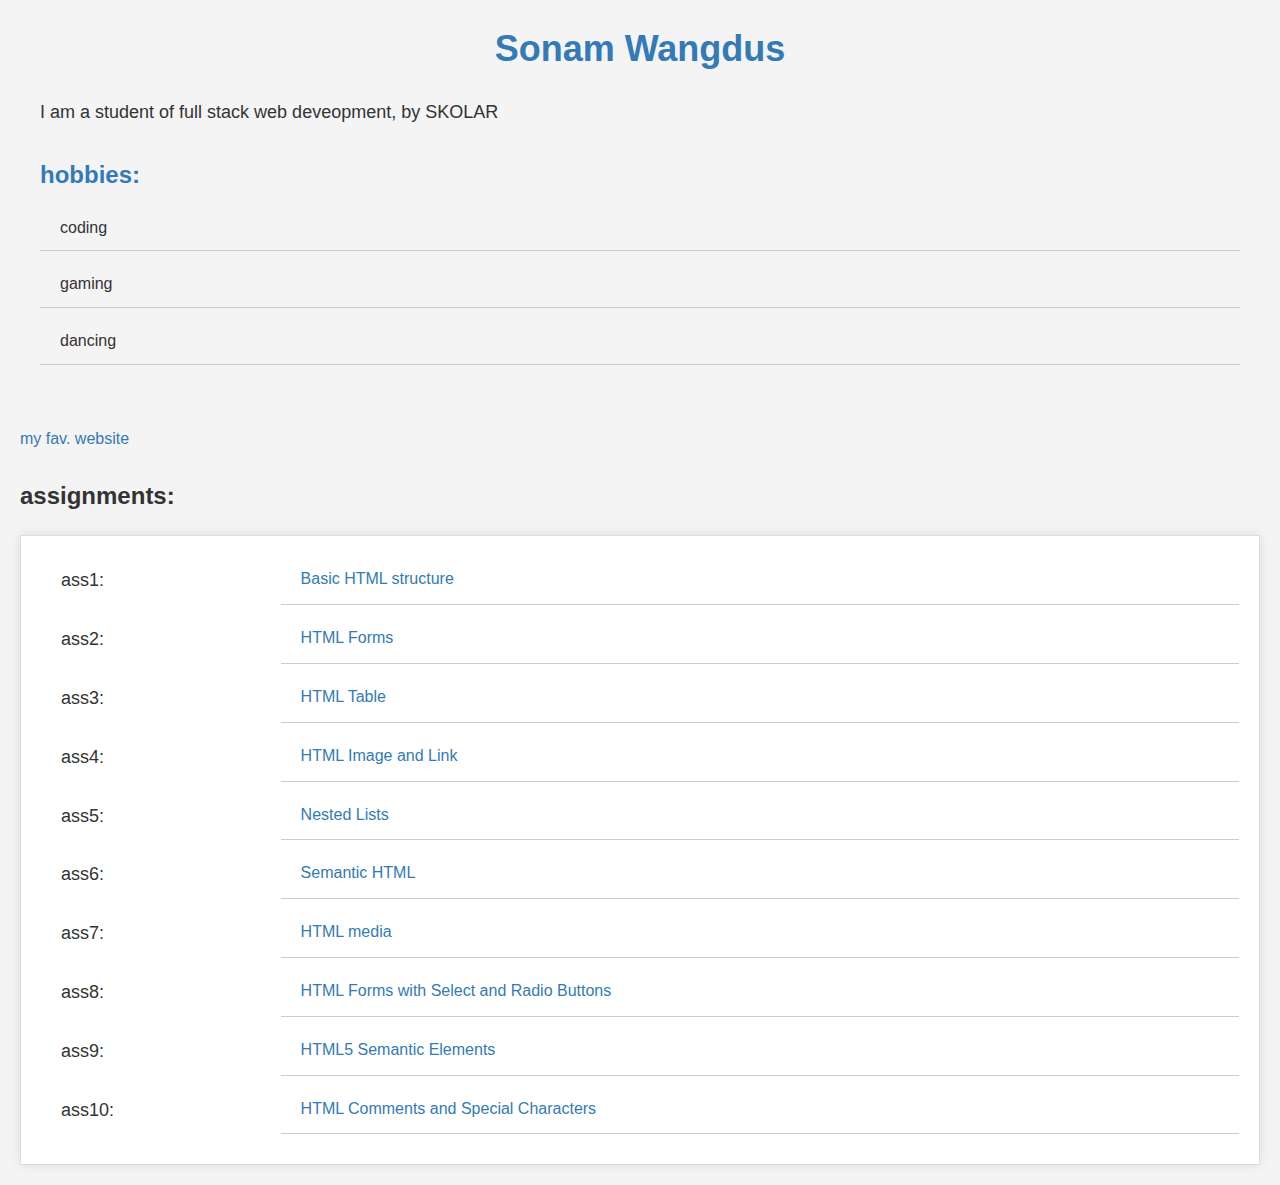
<file: index.html>
<!DOCTYPE html>
<html lang="en">
  <head>
    <meta charset="UTF-8" />
    <meta name="viewport" content="width=device-width, initial-scale=1.0" />
    <title>ass-1</title>
    <style>
      /* Global Styles */

      * {
        box-sizing: border-box;
        margin: 0;
        padding: 0;
      }

      body {
        font-family: Arial, sans-serif;
        background-color: #f4f4f4;
        color: #333;
        line-height: 1.6;
        padding: 20px; /* added padding to body */
      }

      /* Header Styles */

      h1 {
        font-size: 36px;
        margin-bottom: 10px;
        text-align: center;
        color: #337ab7;
        padding: 0 20px; /* added padding to h1 */
      }

      h4 {
        font-size: 24px;
        margin-bottom: 10px;
        text-align: left;
        color: #337ab7;
        padding: 0 20px; /* added padding to h4 */
      }

      /* Paragraph Styles */

      p {
        margin-bottom: 20px;
        padding: 10px 20px; /* added padding to p */
        font-size: 18px;
      }

      /* List Styles */

      ul {
        list-style: none;
        padding: 0 20px; /* added padding to ul */
        margin: 0;
      }

      li {
        margin-bottom: 10px;
        padding: 10px 20px; /* added padding to li */
        border-bottom: 1px solid #ccc;
      }

      /* Link Styles */

      a {
        text-decoration: none;
        color: #337ab7;
      }

      a:hover {
        color: #23527c;
      }

      /* Assignments Styles */

      .assignments {
        display: grid;
        grid-template-columns: 20% auto;
        margin-top: 20px;
        padding: 20px; /* added padding to assignments container */
        background-color: #fff;
        border: 1px solid #ddd;
        box-shadow: 0 0 10px rgba(0, 0, 0, 0.1);
      }

      .assignments p {
        margin-bottom: 10px;
      }

      .assignments a {
        display: block;
        margin-bottom: 10px;
        padding: 10px 20px; /* added padding to assignments a */
        border-bottom: 1px solid #ccc;
      }

      .assignments a:hover {
        background-color: #f7f7f7;
      }

      /* Responsive Design */

      @media only screen and (max-width: 768px) {
        body {
          font-size: 16px;
        }
        h1 {
          font-size: 24px;
        }
      }

      @media only screen and (max-width: 480px) {
        body {
          font-size: 14px;
        }
        h1 {
          font-size: 18px;
        }
      }
    </style>
  </head>
  <body>
    <h1>Sonam Wangdus</h1>
    <p>I am a student of full stack web deveopment, by SKOLAR</p>
    <h4>hobbies:</h4>
    <ul>
      <li>coding</li>
      <li>gaming</li>
      <li>dancing</li>
    </ul>
    <br /><br />
    <a href="https://copilot.microsoft.com/?dpwa=1">my fav. website</a>
    <br /><br />

    <h2>assignments:</h2>
    <div class="assignments">
      <p>ass1:</p>
      <a href="index.html">Basic HTML structure</a>
      <p>ass2:</p>
      <a href="components/forms.html">HTML Forms</a>
      <p>ass3:</p>
      <a href="components/table.html">HTML Table</a>
      <p>ass4:</p>
      <a href="components/imageLink.html">HTML Image and Link</a>
      <p>ass5:</p>
      <a href="components/nestedList.html">Nested Lists</a>
      <p>ass6:</p>
      <a href="components/semantic.html">Semantic HTML</a>
      <p>ass7:</p>
      <a href="components/audioVideo.html">HTML media</a>
      <p>ass8:</p>
      <a href="components/forms2.html"
        >HTML Forms with Select and Radio Buttons</a
      >
      <p>ass9:</p>
      <a href="components/semantic2.html">HTML5 Semantic Elements</a>
      <p>ass10:</p>
      <a href="components/CNSc.html">HTML Comments and Special Characters</a>
    </div>
  </body>
</html>
</file>
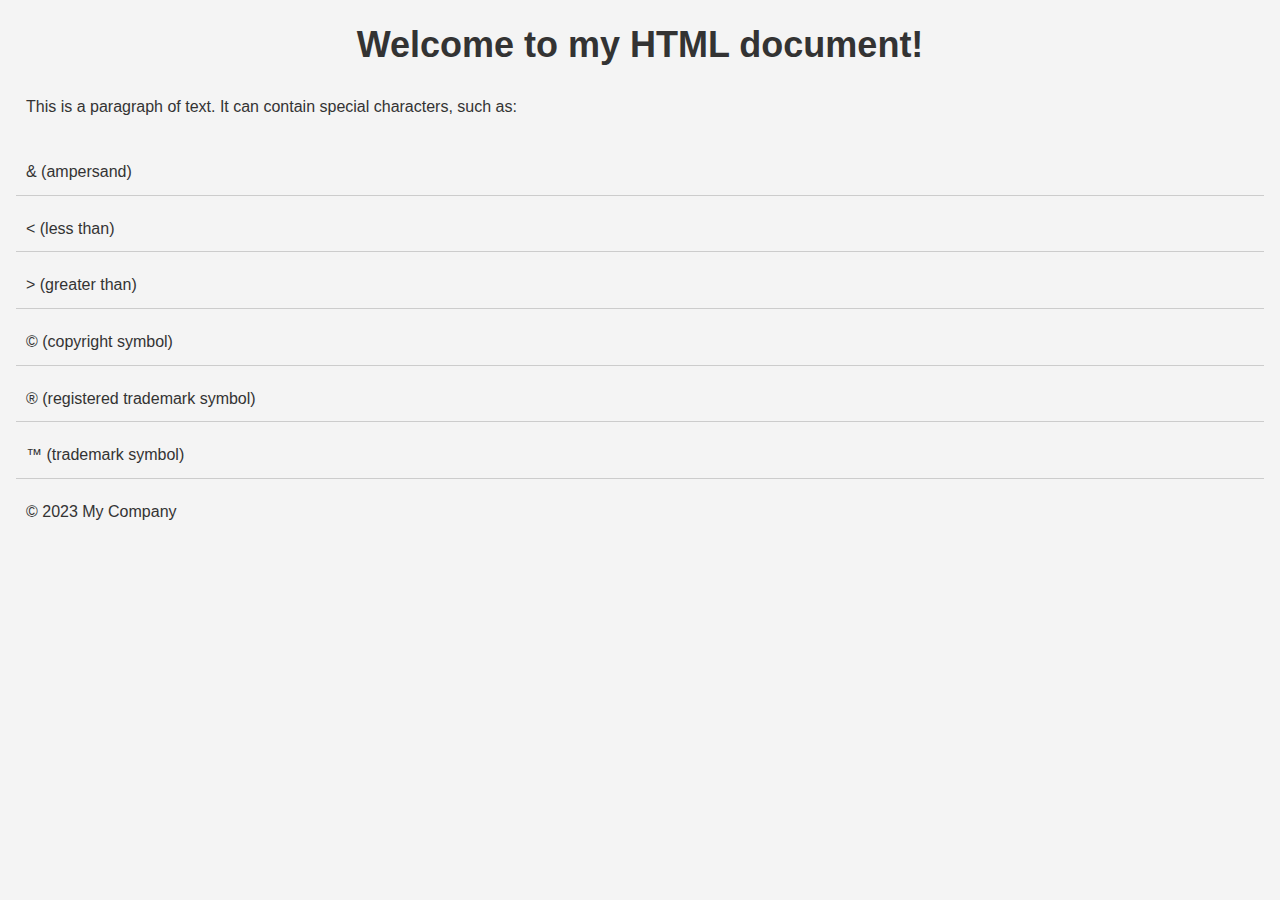
<file: components/CNSc.html>
<!DOCTYPE html>
<html lang="en">
  <head>
      <meta charset="UTF-8">
      <meta name="viewport" content="width=device-width, initial-scale=1.0">
      <title>My HTML Document</title>
    <style>
        /* Global Styles */

* {
  box-sizing: border-box;
  margin: 0;
  padding: 0;
}

body {
  font-family: Arial, sans-serif;
  background-color: #f4f4f4;
  color: #333;
  line-height: 1.6;
  padding: 1rem;
}

/* Header Styles */

h1 {
  font-size: 36px;
  margin-bottom: 10px;
  text-align: center;
}

/* Paragraph Styles */

p {
  margin-bottom: 20px;
  padding: 10px;
}

/* List Styles */

ul {
  list-style: none;
  padding: 0;
  margin: 0;
}

li {
  margin-bottom: 10px;
  padding: 10px;
  border-bottom: 1px solid #ccc;
}

/* Special Characters Styles */

.special-characters {
  font-size: 24px;
  font-weight: bold;
  margin-bottom: 20px;
}

/* Copyright Styles */

.copyright {
  font-size: 18px;
  font-weight: bold;
  margin-bottom: 20px;
  text-align: center;
}

/* Responsive Design */

@media only screen and (max-width: 768px) {
  body {
    font-size: 16px;
  }
  h1 {
    font-size: 24px;
  }
}

@media only screen and (max-width: 480px) {
  body {
    font-size: 14px;
  }
  h1 {
    font-size: 18px;
  }
}
    </style>
  </head>
  <body>
    <h1>Welcome to my HTML document!</h1>
    <p>This is a paragraph of text. It can contain special characters, such as:</p>
    <ul>
      <li>&amp; (ampersand)</li>
      <li>&lt; (less than)</li>
      <li>&gt; (greater than)</li>
      <li>&copy; (copyright symbol)</li>
      <li>&reg; (registered trademark symbol)</li>
      <li>&trade; (trademark symbol)</li>
    </ul>
    
    <p>&copy; 2023 My Company</p>
  </body>

</html>
</file>
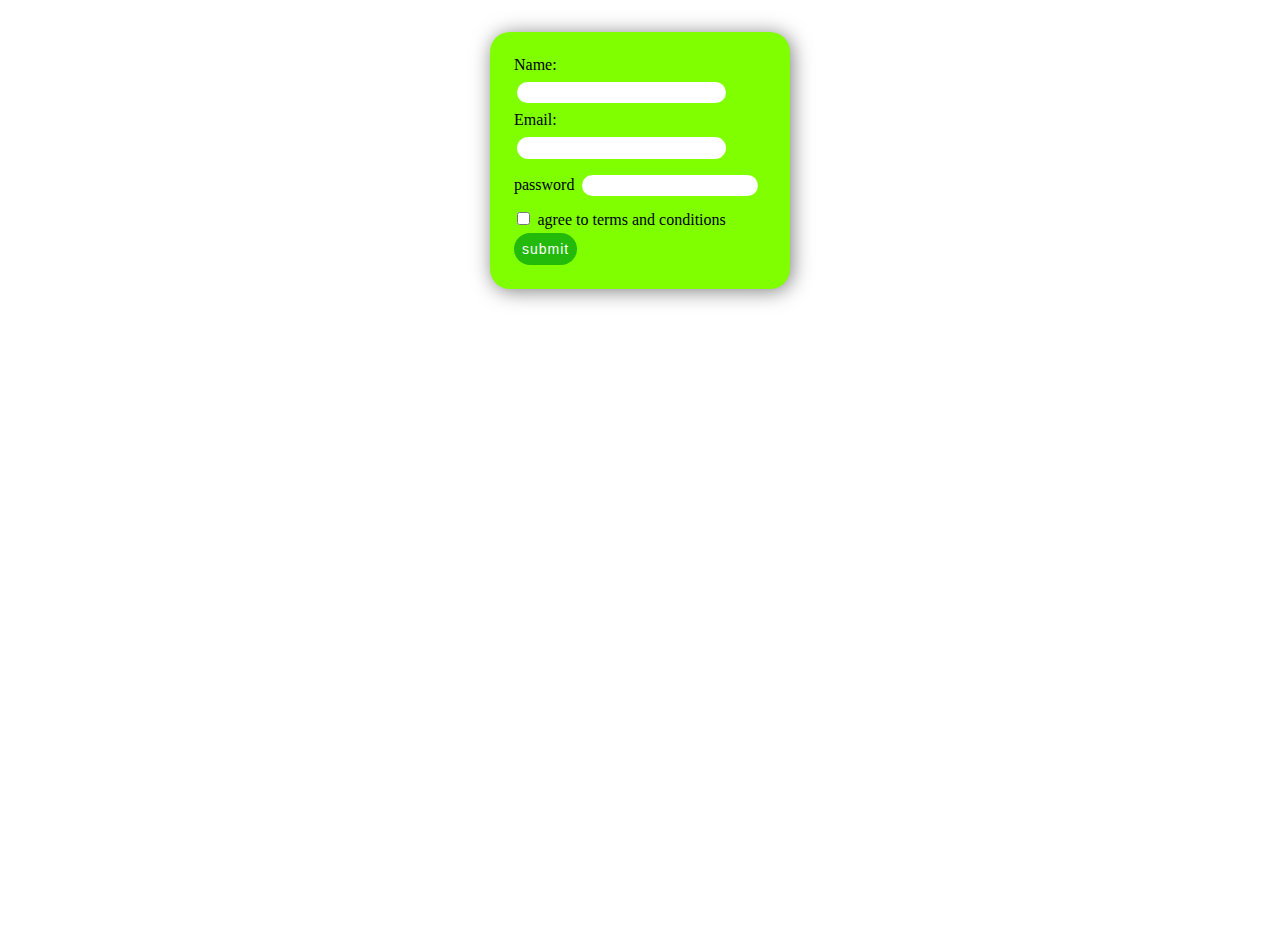
<file: components/forms.html>
<!DOCTYPE html>
<html lang="en">
<head>
    <meta charset="UTF-8">
    <meta name="viewport" content="width=device-width, initial-scale=1.0">
    <link rel="stylesheet" href="../src/style.css">
    <title>myForm</title>
</head>
<body>
    <form action="">
        <label for="name">Name:</label>
        <input type="text" id="name" name="name" required><br>
        <label for="email">Email:</label>
        <input type="email" id="email" name="email" required><br>
        <label for="password">password</label>
        <input type="password" id="password" name="password" required style="width: 70%;"><br>
        <input type="checkbox" name="TAC" placeholder="none">
        <label for="TAC">agree to terms and conditions </label><br>
        
        <button type="submit">submit</button>
    </form>
</body>
</html>
</file>
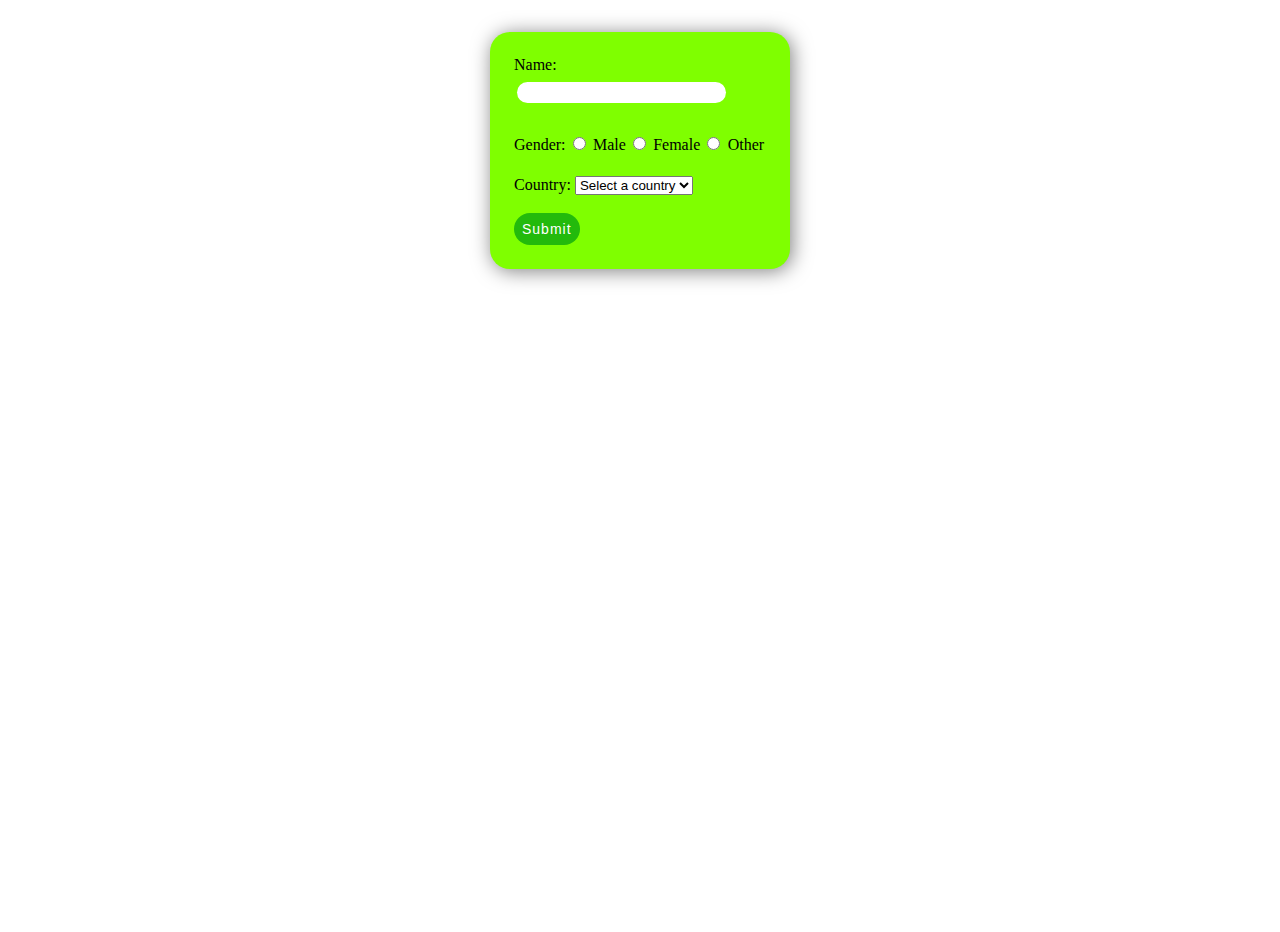
<file: components/forms2.html>
<!DOCTYPE html>
<html lang="en">
<head>
    <meta charset="UTF-8">
    <meta name="viewport" content="width=device-width, initial-scale=1.0">
    <link rel="stylesheet" href="../src/style.css">
    <title>Form Example</title>
</head>
<body>
    <form>
        <label for="name">Name:</label>
        <input type="text" id="name" name="name"><br><br>

        <label>Gender:</label>
        <input type="radio" id="male" name="gender" value="male">
        <label for="male">Male</label>
        <input type="radio" id="female" name="gender" value="female">
        <label for="female">Female</label>
        <input type="radio" id="other" name="gender" value="other">
        <label for="other">Other</label><br><br>

        <label for="country">Country:</label>
        <select id="country" name="country">
            <option value="">Select a country</option>
            <option value="usa">USA</option>
            <option value="canada">Canada</option>
            <option value="mexico">Mexico</option>
            <option value="uk">United Kingdom</option>
            <option value="france">France</option>
            <!-- Add more options as needed -->
        </select><br><br>

        <button type="submit" value="Submit">Submit</button>
    </form>
</body>
</html>
</file>
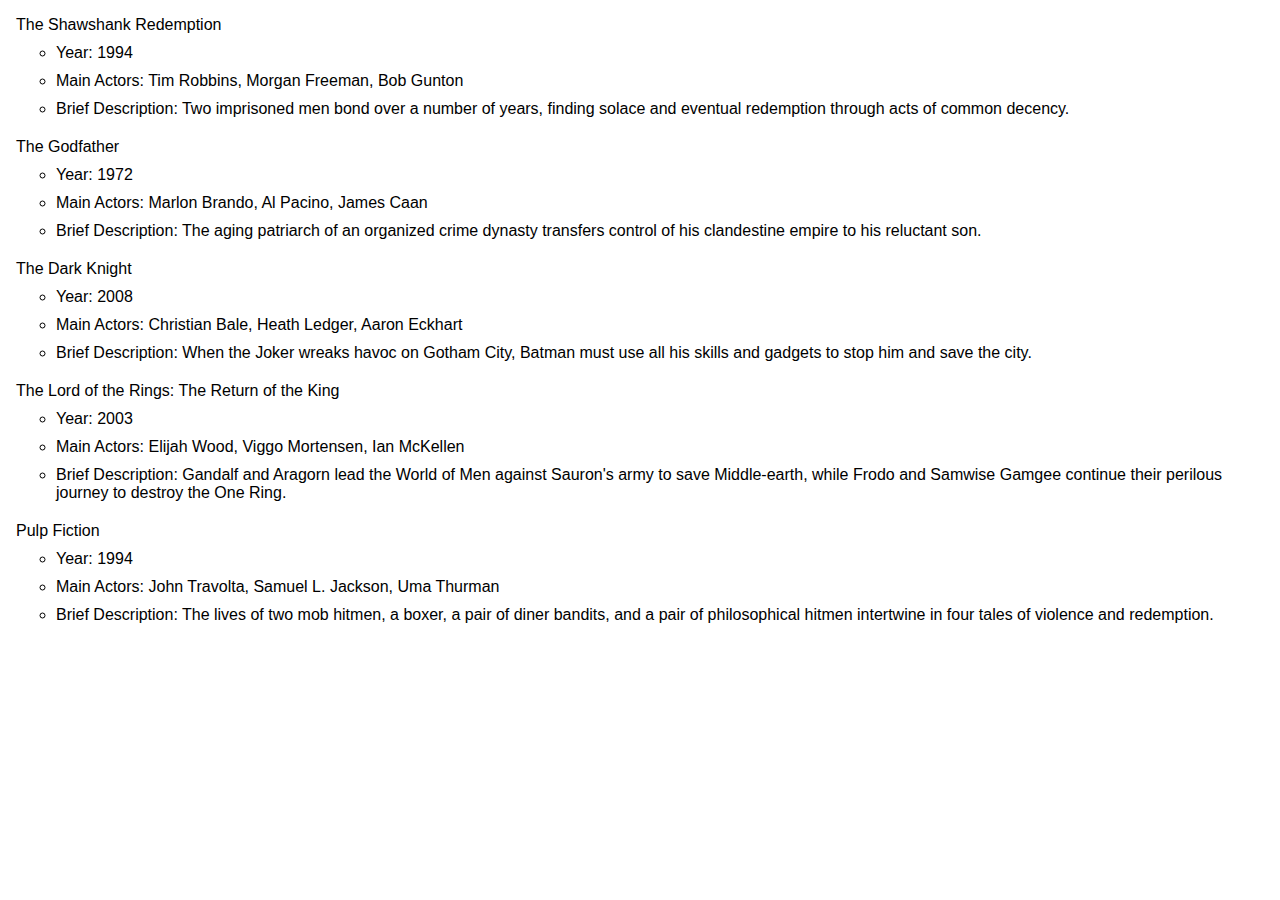
<file: components/nestedList.html>
<!DOCTYPE html>
<html lang="en">
<head>
    <meta charset="UTF-8">
    <meta name="viewport" content="width=device-width, initial-scale=1.0">
    <title>Top Five Movies</title>
    <style>
        /* Global styles */

body {
  font-family: Arial, sans-serif;
  margin: 0;
  padding: 0;
  padding: 1rem;
}

/* List styles */

ol {
  list-style: none;
  padding: 0;
  margin: 0;
}

li {
  margin-bottom: 20px;
}

li ul {
  margin-top: 10px;
}

li ul li {
  margin-bottom: 10px;
}

/* Text styles */

.title {
  font-weight: bold;
  font-size: 18px;
  margin-bottom: 10px;
}

.year {
  font-size: 14px;
  color: #666;
}

.main-actors {
  font-size: 14px;
  color: #666;
}

.brief-description {
  font-size: 14px;
  color: #666;
}

/* Layout styles */

.movie-list {
  max-width: 800px;
  margin: 40px auto;
  padding: 20px;
  background-color: #f9f9f9;
  border: 1px solid #ddd;
  box-shadow: 0 0 10px rgba(0, 0, 0, 0.1);
}
    </style>
</head>
<body>
    <ol>
        <li>The Shawshank Redemption
            <ul>
                <li>Year: 1994</li>
                <li>Main Actors: Tim Robbins, Morgan Freeman, Bob Gunton</li>
                <li>Brief Description: Two imprisoned men bond over a number of years, finding solace and eventual redemption through acts of common decency.</li>
            </ul>
        </li>
        <li>The Godfather
            <ul>
                <li>Year: 1972</li>
                <li>Main Actors: Marlon Brando, Al Pacino, James Caan</li>
                <li>Brief Description: The aging patriarch of an organized crime dynasty transfers control of his clandestine empire to his reluctant son.</li>
            </ul>
        </li>
        <li>The Dark Knight
            <ul>
                <li>Year: 2008</li>
                <li>Main Actors: Christian Bale, Heath Ledger, Aaron Eckhart</li>
                <li>Brief Description: When the Joker wreaks havoc on Gotham City, Batman must use all his skills and gadgets to stop him and save the city.</li>
            </ul>
        </li>
        <li>The Lord of the Rings: The Return of the King
            <ul>
                <li>Year: 2003</li>
                <li>Main Actors: Elijah Wood, Viggo Mortensen, Ian McKellen</li>
                <li>Brief Description: Gandalf and Aragorn lead the World of Men against Sauron's army to save Middle-earth, while Frodo and Samwise Gamgee continue their perilous journey to destroy the One Ring.</li>
            </ul>
        </li>
        <li>Pulp Fiction
            <ul>
                <li>Year: 1994</li>
                <li>Main Actors: John Travolta, Samuel L. Jackson, Uma Thurman</li>
                <li>Brief Description: The lives of two mob hitmen, a boxer, a pair of diner bandits, and a pair of philosophical hitmen intertwine in four tales of violence and redemption.</li>
            </ul>
        </li>
    </ol>
</body>
</html>
</file>
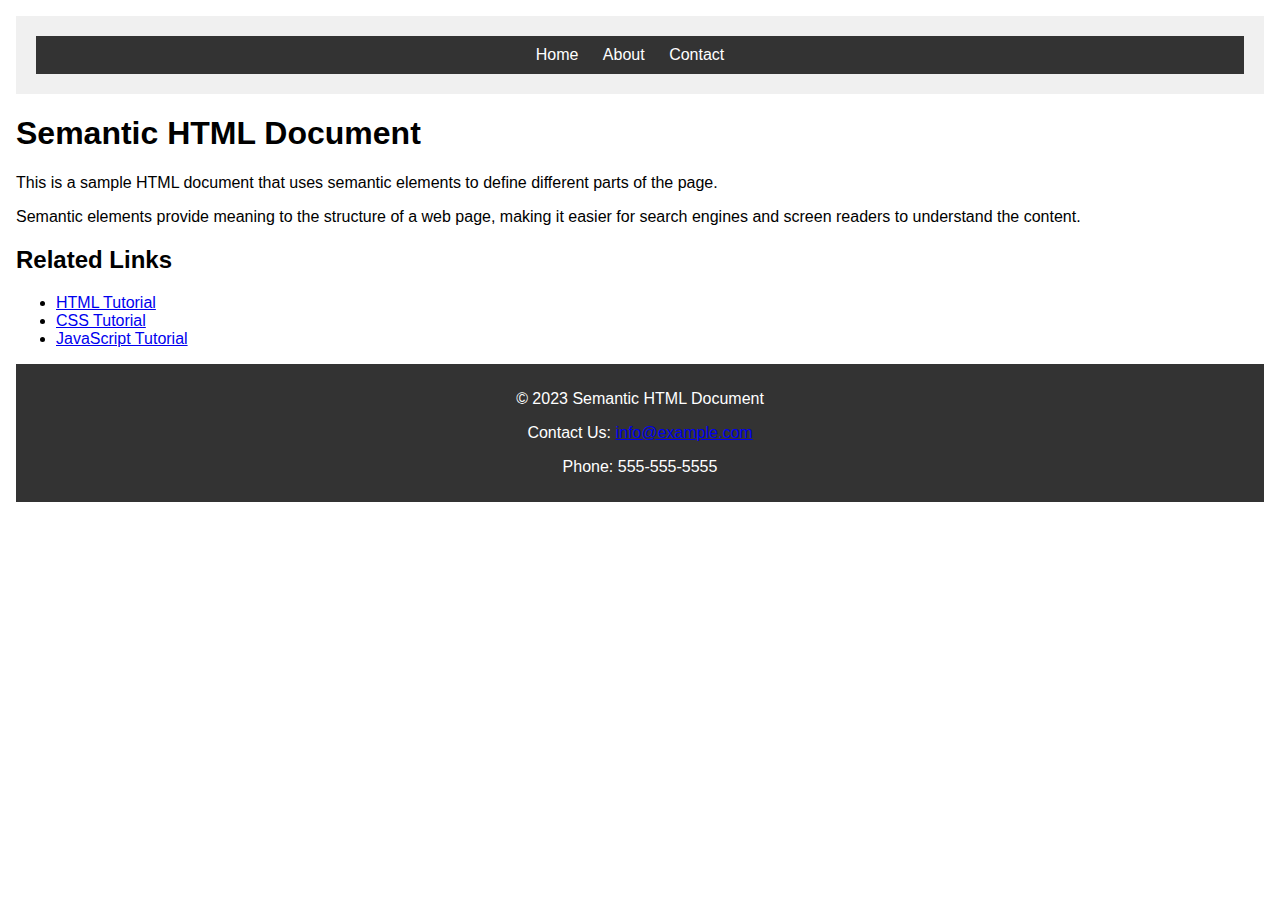
<file: components/semantic.html>
<!DOCTYPE html>
<html lang="en">
<head>
    <meta charset="UTF-8">
    <meta name="viewport" content="width=device-width, initial-scale=1.0">
    <title>Semantic HTML Document</title>
    <style>
        /* Global styles */
        body {
            font-family: Arial, sans-serif;
            margin: 0;
            padding: 1rem;
        }
    
        /* Header styles */
        header {
            background-color: #f0f0f0;
            padding: 20px;
            text-align: center;
        }
    
        header h1 {
            color: #333;
            font-size: 36px;
            margin-bottom: 10px;
        }
    
        /* Navigation styles */
        nav {
            background-color: #333;
            padding: 10px;
            text-align: center;
        }
    
        nav ul {
            list-style: none;
            margin: 0;
            padding: 0;
        }
    
        nav li {
            display: inline-block;
            margin-right: 20px;
        }
    
        nav a {
            color: #fff;
            text-decoration: none;
        }
    
        nav a:hover {
            color: #ccc;
        }
    
        /* Form styles */
        form {
            padding: 20px;
        }
    
        label {
            display: block;
            margin-bottom: 10px;
        }
    
        input[type="text"] {
            width: 100%;
            padding: 10px;
            margin-bottom: 20px;
            border: 1px solid #ccc;
        }
    
        input[type="radio"] {
            margin-right: 10px;
        }
    
        select {
            width: 100%;
            padding: 10px;
            margin-bottom: 20px;
            border: 1px solid #ccc;
        }
    
        input[type="submit"] {
            background-color: #333;
            color: #fff;
            padding: 10px 20px;
            border: none;
            border-radius: 5px;
            cursor: pointer;
        }
    
        input[type="submit"]:hover {
            background-color: #444;
        }
    
        /* Footer styles */
        footer {
            background-color: #333;
            color: #fff;
            padding: 10px;
            text-align: center;
            clear: both;
        }
    </style>
</head>
<body>
    <header>
        <nav>
            <ul>
                <li><a href="#">Home</a></li>
                <li><a href="#">About</a></li>
                <li><a href="#">Contact</a></li>
            </ul>
        </nav>
    </header>
    <main>
        <article>
            <h1>Semantic HTML Document</h1>
            <p>This is a sample HTML document that uses semantic elements to define different parts of the page.</p>
            <p>Semantic elements provide meaning to the structure of a web page, making it easier for search engines and screen readers to understand the content.</p>
        </article>
    </main>
    <aside>
        <h2>Related Links</h2>
        <ul>
            <li><a href="#">HTML Tutorial</a></li>
            <li><a href="#">CSS Tutorial</a></li>
            <li><a href="#">JavaScript Tutorial</a></li>
        </ul>
    </aside>
    <footer>
        <p>&copy; 2023 Semantic HTML Document</p>
        <p>Contact Us: <a href="mailto:info@example.com">info@example.com</a></p>
        <p>Phone: 555-555-5555</p>
    </footer>
</body>
</html>
</file>
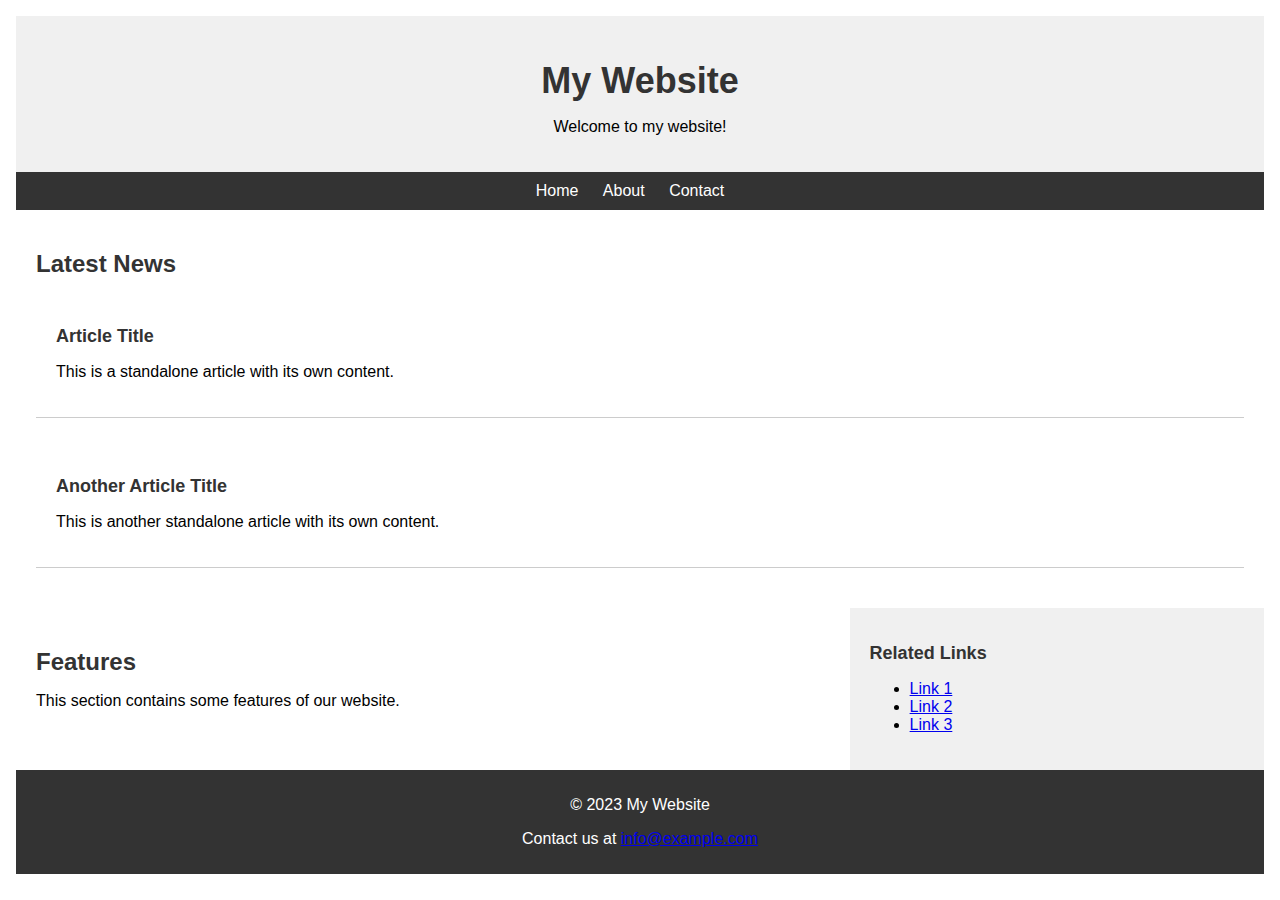
<file: components/semantic2.html>
<!DOCTYPE html>
<html lang="en">
<head>
    <meta charset="UTF-8">
    <meta name="viewport" content="width=device-width, initial-scale=1.0">
    <title>HTML5 Semantic Elements Example</title>
    <style>
        /* Global styles */
        body {
            font-family: Arial, sans-serif;
            margin: 0;
            padding: 1rem;
        }

        /* Header styles */
        header {
            background-color: #f0f0f0;
            padding: 20px;
            text-align: center;
        }

        header h1 {
            color: #333;
            font-size: 36px;
            margin-bottom: 10px;
        }

        /* Navigation styles */
        nav {
            background-color: #333;
            padding: 10px;
            text-align: center;
        }

        nav ul {
            list-style: none;
            margin: 0;
            padding: 0;
        }

        nav li {
            display: inline-block;
            margin-right: 20px;
        }

        nav a {
            color: #fff;
            text-decoration: none;
        }

        nav a:hover {
            color: #ccc;
        }

        /* Section styles */
        section {
            padding: 20px;
        }

        section h2 {
            color: #333;
            font-size: 24px;
            margin-bottom: 10px;
        }

        /* Article styles */
        article {
            margin-bottom: 20px;
            padding: 20px;
            border-bottom: 1px solid #ccc;
        }

        article h3 {
            color: #333;
            font-size: 18px;
            margin-bottom: 10px;
        }

        /* Aside styles */
        aside {
            background-color: #f0f0f0;
            padding: 20px;
            width: 30%;
            float: right;
        }

        aside h2 {
            color: #333;
            font-size: 18px;
            margin-bottom: 10px;
        }

        /* Footer styles */
        footer {
            background-color: #333;
            color: #fff;
            padding: 10px;
            text-align: center;
            clear: both;
        }
    </style>
</head>
<body>
    <!-- Header section -->
    <header>
        <h1>My Website</h1>
        <p>Welcome to my website!</p>
    </header>

    <!-- Navigation menu -->
    <nav>
        <ul>
            <li><a href="#">Home</a></li>
            <li><a href="#">About</a></li>
            <li><a href="#">Contact</a></li>
        </ul>
    </nav>

    <!-- Main content section -->
    <section>
        <h2>Latest News</h2>
        <article>
            <h3>Article Title</h3>
            <p>This is a standalone article with its own content.</p>
        </article>
        <article>
            <h3>Another Article Title</h3>
            <p>This is another standalone article with its own content.</p>
        </article>
    </section>

    <!-- Related content or sidebar -->
    <aside>
        <h2>Related Links</h2>
        <ul>
            <li><a href="#">Link 1</a></li>
            <li><a href="#">Link 2</a></li>
            <li><a href="#">Link 3</a></li>
        </ul>
    </aside>

    <!-- Another content section -->
    <section>
        <h2>Features</h2>
        <p>This section contains some features of our website.</p>
    </section>

    <!-- Footer section -->
    <footer>
        <p>&copy; 2023 My Website</p>
        <p>Contact us at <a href="mailto:info@example.com">info@example.com</a></p>
    </footer>
</body>
</html>
</file>
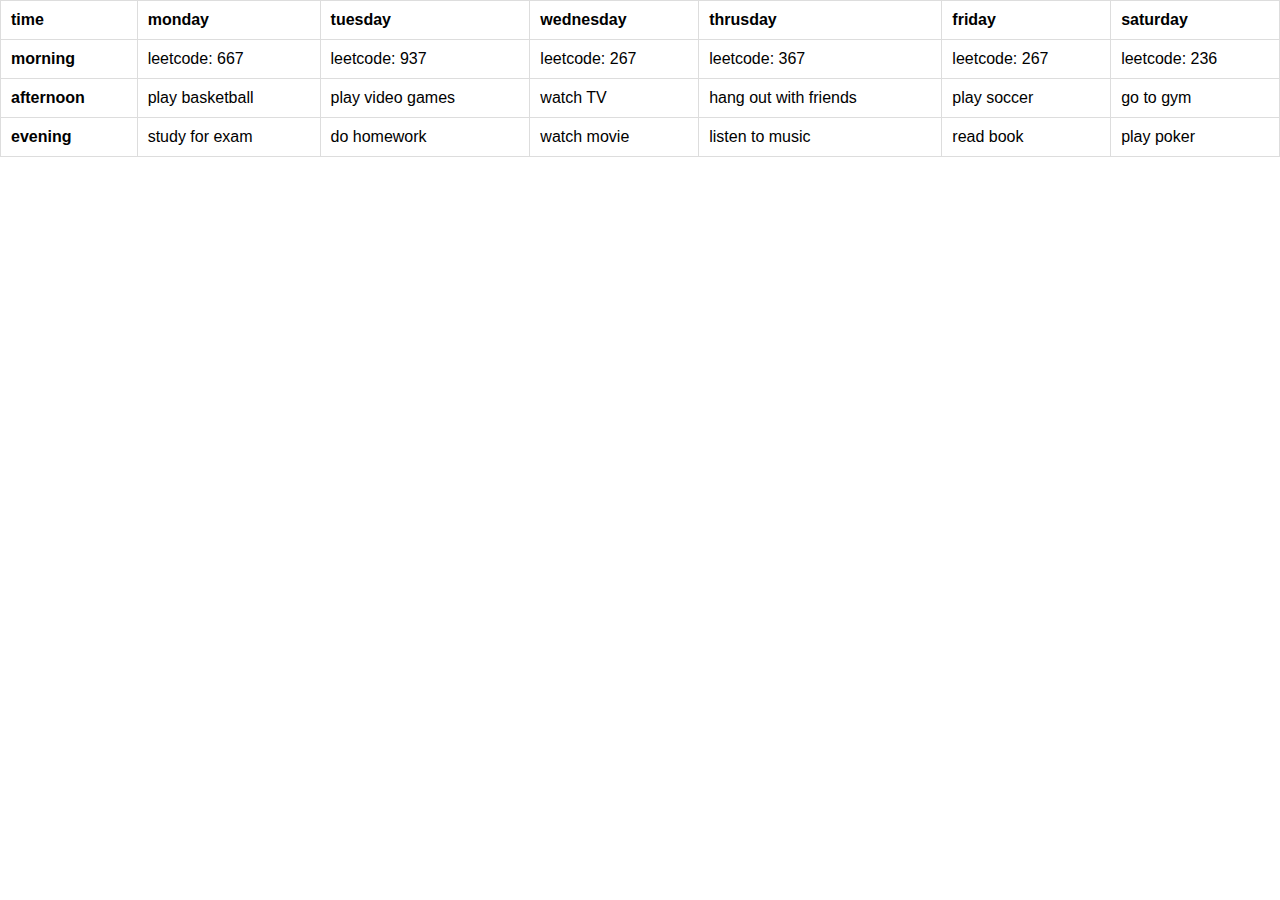
<file: components/table.html>
<!DOCTYPE html>
<html lang="en">
<head>
    <meta charset="UTF-8">
    <meta name="viewport" content="width=device-width, initial-scale=1.0">
    <title>table</title>
    <style>
        /* Global styles */

body {
  font-family: Arial, sans-serif;
  margin: 0;
  padding: 0;
}

/* Table styles */

table {
  border-collapse: collapse;
  width: 100%;
}

th, td {
  border: 1px solid #ddd;
  padding: 10px;
  text-align: left;
}

th {
  background-color: #f0f0f0;
}

.title {
  font-weight: bold;
}

/* Header styles */

header {
  background-color: #f0f0f0;
  padding: 20px;
  text-align: center;
}

header h1 {
  color: #333;
  font-size: 36px;
  margin-bottom: 10px;
}

/* Footer styles */

footer {
  background-color: #333;
  color: #fff;
  padding: 10px;
  text-align: center;
  clear: both;
}
    </style>
</head>
<body>
    <table border>
        <tr>
            <td class="title">time</td>
            <td class="title">monday</td>
            <td class="title">tuesday</td>
            <td class="title">wednesday</td>
            <td class="title">thrusday</td>
            <td class="title">friday</td>
            <td class="title">saturday</td>
        </tr>
        <tr>
            <td class="title">morning</td>
            <td>leetcode: 667</td>
            <td>leetcode: 937</td>
            <td>leetcode: 267</td>
            <td>leetcode: 367</td>
            <td>leetcode: 267</td>
            <td>leetcode: 236</td>
        </tr>
        <tr>
            <td class="title">afternoon</td>
            <td>play basketball</td>
            <td>play video games</td>
            <td>watch TV</td>
            <td>hang out with friends</td>
            <td>play soccer</td>
            <td>go to gym</td>
        </tr>
        <tr>
            <td class="title">evening</td>
            <td>study for exam</td>
            <td>do homework</td>
            <td>watch movie</td>
            <td>listen to music</td>
            <td>read book</td>
            <td>play poker</td>
        </tr>
    </table>
</body>
</html>
</file>
<file: src/style.css>
* {
    padding: 0;
    margin: 0;
    box-sizing: border-box;
}

html, body {
    height: 100%;
    width: 100%;
    /* font-family: Arial, sans-serif; */
}

form {
    /* min-height: 200px; */
    /* width: 200px; */
    width: 300px;

    /* border: 1px solid red; */
    border-radius: 20px;

    margin: 2rem auto;
    padding: 1.5rem;

    background-color: chartreuse;

    box-shadow: 2px 2px 20px rgba(0,0,0,0.5);
}
input {
    border: none;
    border-radius: 20px;

    padding: .2rem 1rem;
    margin: .5rem .2rem;
}
button {
    padding: .5rem;

    border-radius: 20px;
    border: none;
    
    background-color: rgb(35, 186, 12);
    color: white;
    font-weight: 400;
    font-size: 14px;
    letter-spacing: 1px;
}
button:hover {
    background-color: rgb(20, 152, 0);
    box-shadow: 2px 2px 20px rgba(0,0,0,0.5);
}
</file>
